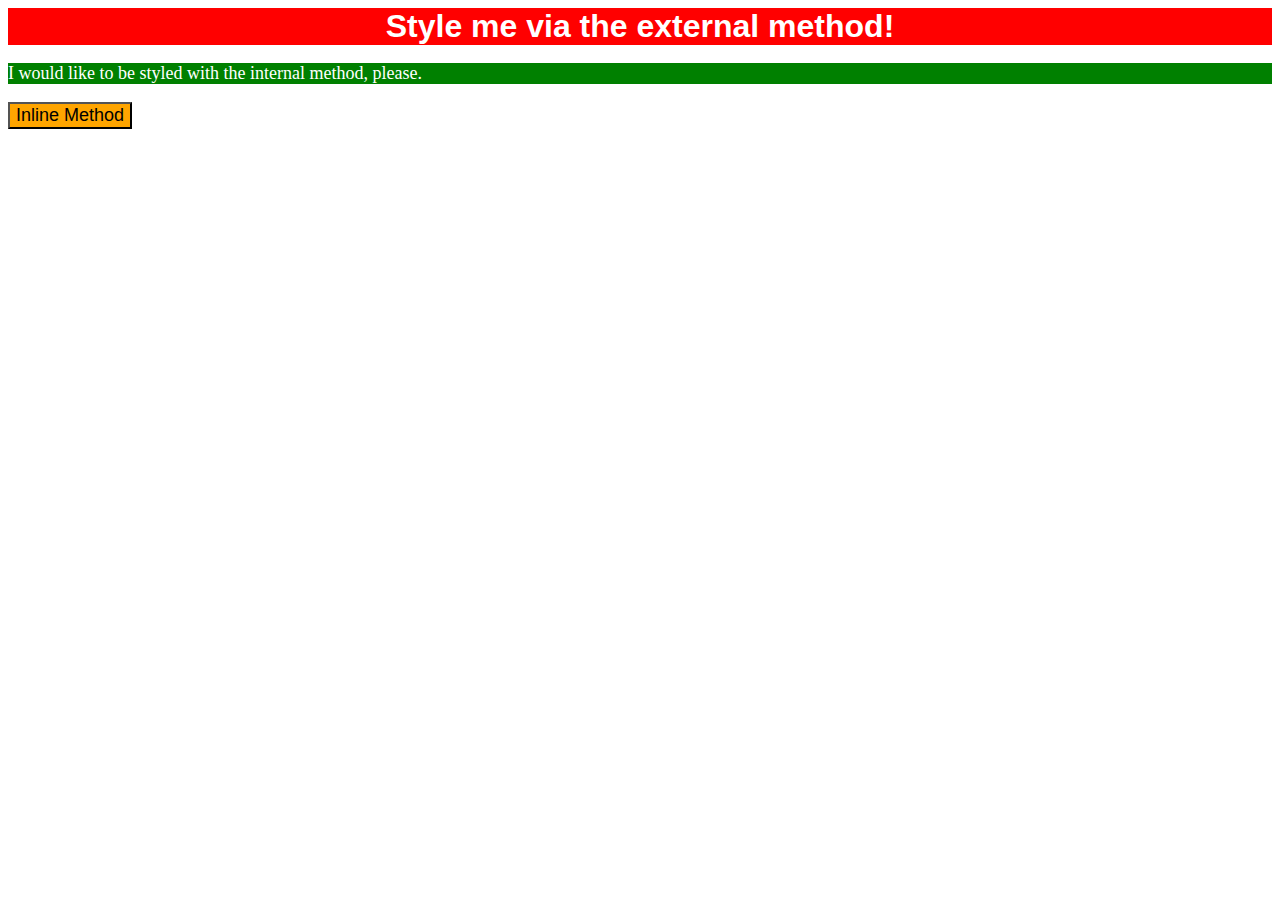
<file: foundations/01-css-methods/index.html>
<!DOCTYPE html>
<html lang="en">
  <head>
    <meta charset="UTF-8">
    <meta http-equiv="X-UA-Compatible" content="IE=edge">
    <meta name="viewport" content="width=device-width, initial-scale=1.0">
    <title>Methods for Adding CSS</title>
    <link rel="stylesheet" href="styles.css">
    <style>
      p {
          background-color: green;
          color: white;
          font-size: 18px;
        }
    </style>
  </head>
  <body>
    <div>Style me via the external method!</div>
    <p>I would like to be styled with the internal method, please.</p>
    <button style= "background-color:orange; font-size: 18px;">Inline Method</button>
  </body>
</html>
</file>
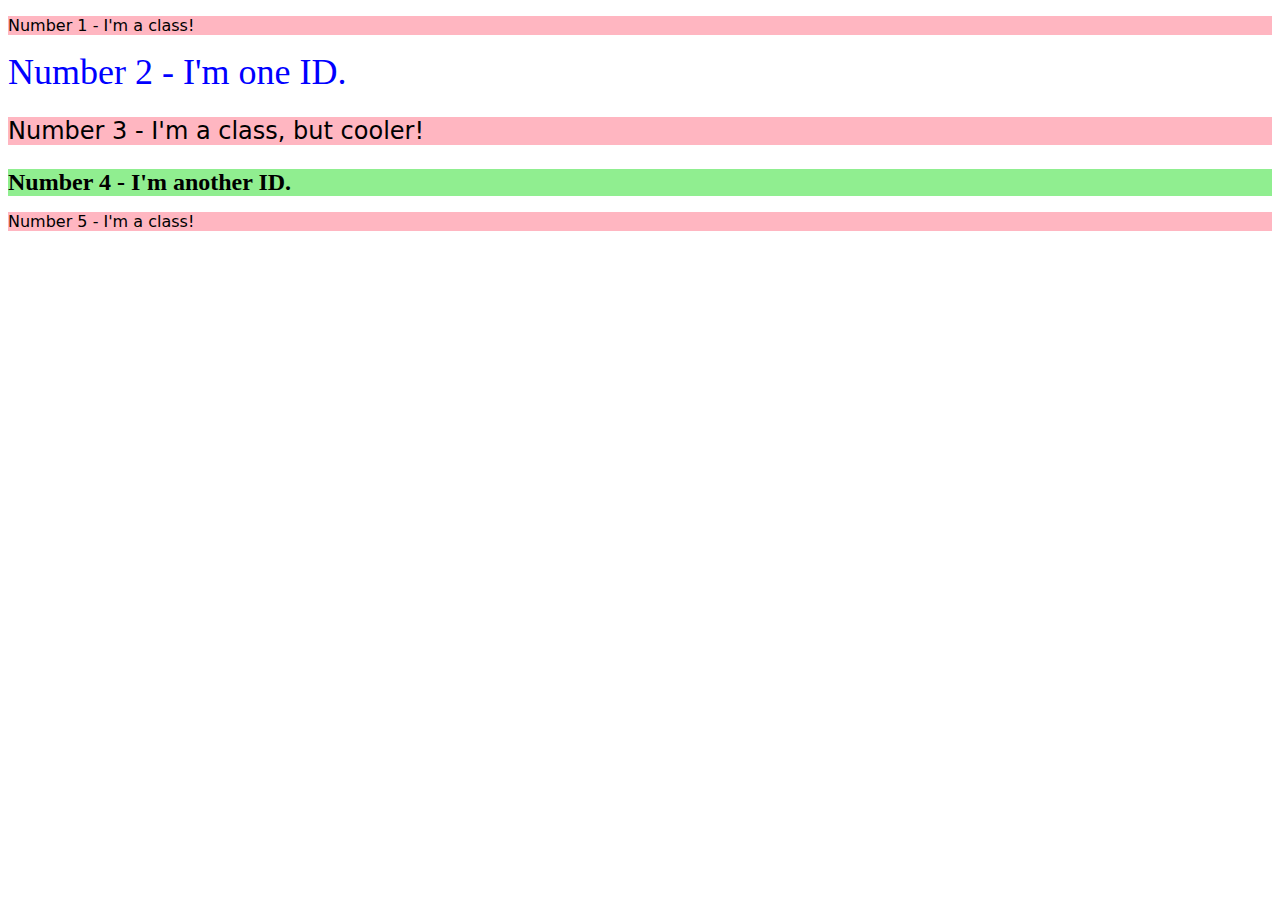
<file: foundations/02-class-id-selectors/index.html>
<!DOCTYPE html>
<html lang="en">
  <head>
    <meta charset="UTF-8">
    <meta http-equiv="X-UA-Compatible" content="IE=edge">
    <meta name="viewport" content="width=device-width, initial-scale=1.0">
    <title>Class and ID Selectors</title>
    <link rel="stylesheet" href="style.css">
  </head>
  <body>
    
    <!-- 
    * **All odd numbered elements**: a light red/pink background, and a list of fonts containing `Verdana` and `DejaVu Sans` with `sans-serif` as a fallback
    * **The second element**: blue text and a font size of 36px
    * **The third element**: in addition to the styles for all odd numbered elements, add a font size of 24px
    * **The fourth element**: a light green background, a font size of 24px, and bold 
    -->


    <p class="oddnum num1"> Number 1 - I'm a class!</p>
    <div class="num2" id="number2"> Number 2 - I'm one ID.</div>
    <p class="oddnum num3"> Number 3 - I'm a class, but cooler!</p>
    <div class="num4" id="number4"> Number 4 - I'm another ID.</div>
    <p class="oddnum num5"> Number 5 - I'm a class!</p>
  </body>
</html>
</file>
<file: foundations/01-css-methods/styles.css>
/* `div`: a red background, white text, a font size of 32px, center aligned, and bold */

div {
    background-color: red;
    color: white;
    font-size: 32px;
    text-align: center;
    font-weight: bold;
    font-family: sans-serif;
}


/* `p`: a green background, white text, and a font size of 18px */

/* `button`: an orange background and a font size of 18px */
</file>
<file: foundations/02-class-id-selectors/style.css>
/* * **All odd numbered elements**: a light red/pink background, and a list of fonts containing `Verdana` and `DejaVu Sans` with `sans-serif` as a fallback
* **The second element**: blue text and a font size of 36px
* **The third element**: in addition to the styles for all odd numbered elements, add a font size of 24px
* **The fourth element**: a light green background, a font size of 24px, and bold  */

.oddnum {
    background-color: #FFB6C1;
    font-family: Verdana, "DejaVu Sans", sans-serif;
}

.oddnum.num3 {
    font-size: 24px;
}

#number2 {
    color: blue;
    font-size: 36px;
}

.num4#number4 {
    background-color: #90ee90;
    font-size: 24px;
    font-weight: bold;
}
</file>
